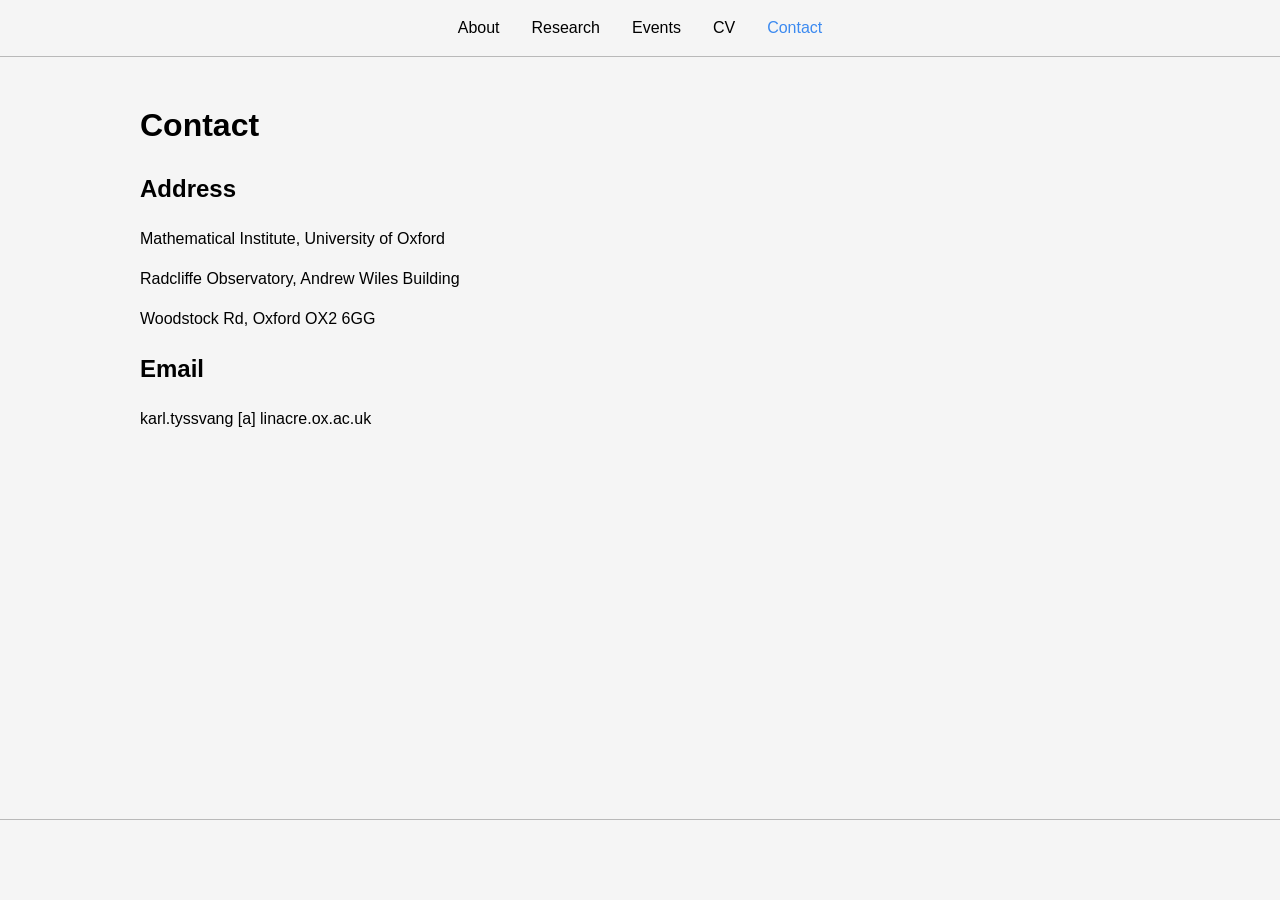
<file: contact.html>
<!DOCTYPE html>
<html lang="en">
<head>
    <meta charset="UTF-8">
    <meta http-equiv="X-UA-Compatible" content="IE=edge">
    <meta name="viewport" content="width=device-width, initial-scale=1.0">
    <base target="_blank" rel="noopener noreferrer">
    <link rel="stylesheet" href="style/common.css">
    <title>Karl Olav Tyssvang</title>
</head>
<body>

    <header>
        <a href="./index.html" target="_self">About</a>
        <a href="./research.html" target="_self">Research</a>
        <a href="./events.html" target="_self">Events</a>
        <a href="./cv.pdf" target="_self">CV</a>
        <a href="./contact.html" target="_self" style="color: var(--text-link)">Contact</a>
    </header>

    <div class="content">
    <h1>Contact</h1>
    
    <h2>Address</h2>
    <p>Mathematical Institute, University of Oxford</p>
    <p>Radcliffe Observatory, Andrew Wiles Building</p>
    <p>Woodstock Rd, Oxford OX2 6GG</p>

    <h2>Email</h2>
    <p>karl.tyssvang [a] linacre.ox.ac.uk</p>
    </div>

    <footer>
        <p style="margin: 0;"></p>
    </footer>

</body>
</html>
</file>
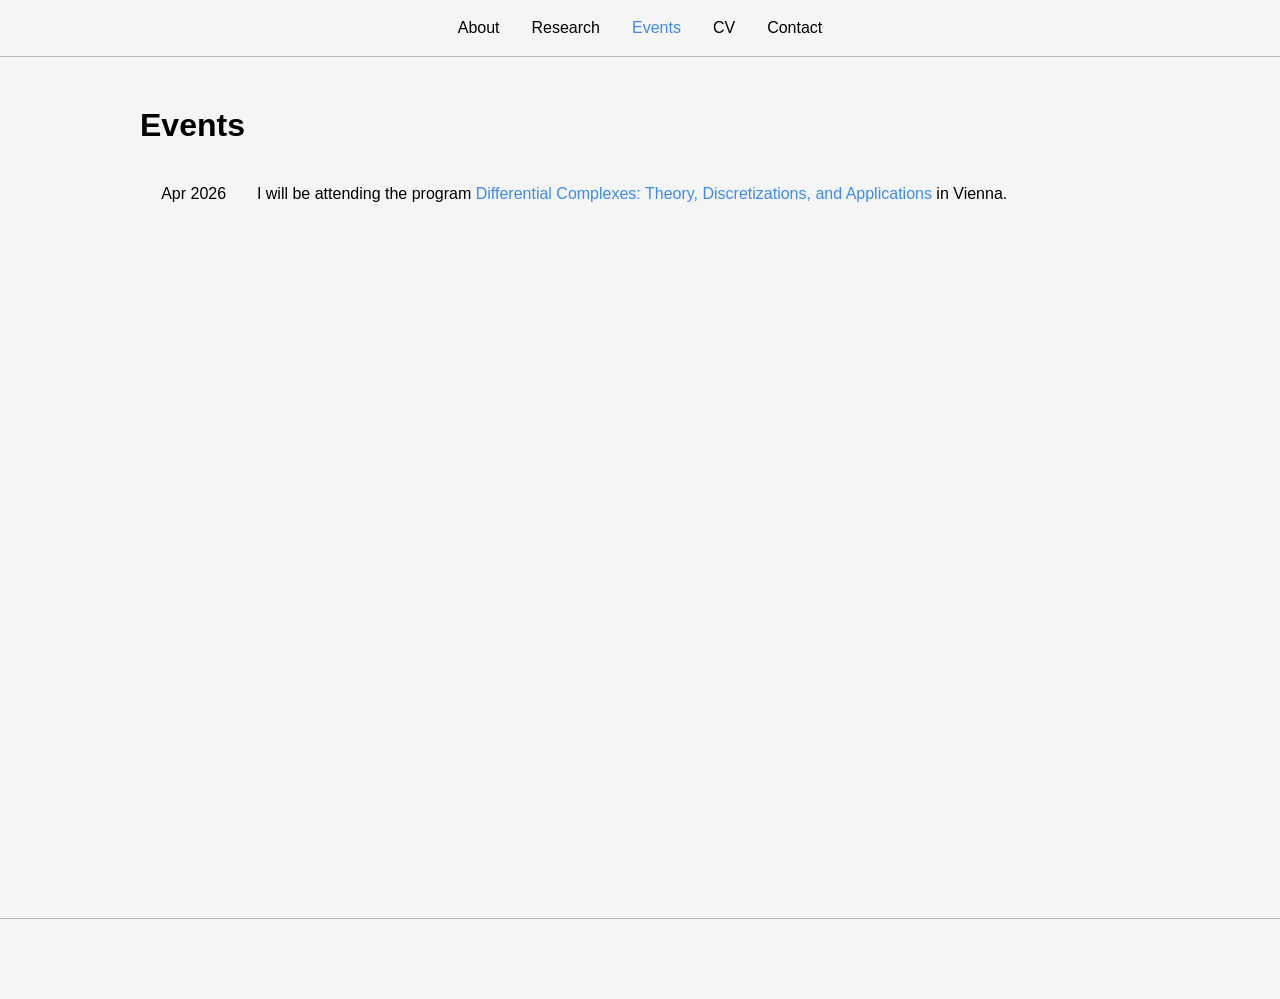
<file: events.html>
<!DOCTYPE html>
<html lang="en">
<head>
    <meta charset="UTF-8">
    <meta http-equiv="X-UA-Compatible" content="IE=edge">
    <meta name="viewport" content="width=device-width, initial-scale=1.0">
    <base target="_blank" rel="noopener noreferrer">
    <link rel="stylesheet" href="style/common.css">
    <title>Karl Olav Tyssvang</title>
</head>
<body>

    <header>
        <a href="./index.html" target="_self">About</a>
        <a href="./research.html" target="_self">Research</a>
        <a href="./events.html" target="_self" style="color: var(--text-link)">Events</a>
        <a href="./cv.pdf" target="_self">CV</a>
        <a href="./contact.html" target="_self">Contact</a>
    </header>

    <div class="content">
    <h1>Events</h1>

    <table class="events">
        <td>Apr 2026</td>
        <td>
            I will be attending the program <a href="https://www.esi.ac.at/events/e585/">Differential Complexes: Theory, Discretizations, and Applications</a> in Vienna.
        </td>
    </table>

    </div>

    <footer>
        <p style="margin: 0;"></p>
    </footer>

</body>
</html>
</file>
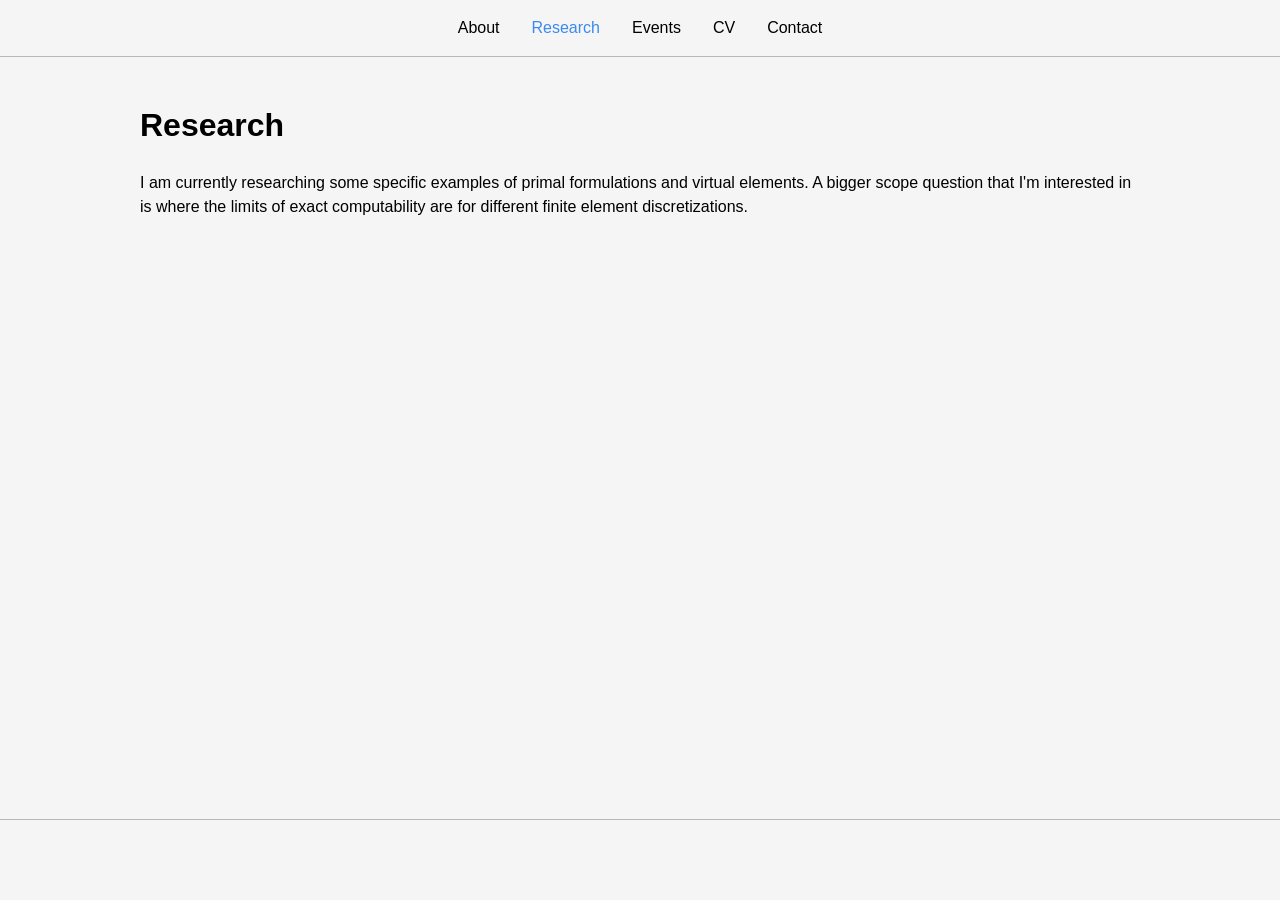
<file: research.html>
<!DOCTYPE html>
<html lang="en">
<head>
    <meta charset="UTF-8">
    <meta http-equiv="X-UA-Compatible" content="IE=edge">
    <meta name="viewport" content="width=device-width, initial-scale=1.0">
    <base target="_blank" rel="noopener noreferrer">
    <link rel="stylesheet" href="style/common.css">
    <title>Karl Olav Tyssvang</title>
</head>
<body>

    <header>
        <a href="./index.html" target="_self">About</a>
        <a href="./research.html" target="_self" style="color: var(--text-link)">Research</a>
        <a href="./events.html" target="_self">Events</a>
        <a href="./cv.pdf" target="_self">CV</a>
        <a href="./contact.html" target="_self">Contact</a>
    </header>

    <div class="content">
    <h1>Research</h1>
    
    <p>
        I am currently researching some specific examples of primal formulations and virtual elements. A bigger scope question that I'm interested in
        is where the limits of exact computability are for different finite element discretizations.
    </p>

    </div>

    <footer>
        <p style="margin: 0;"></p>
    </footer>

</body>
</html>
</file>
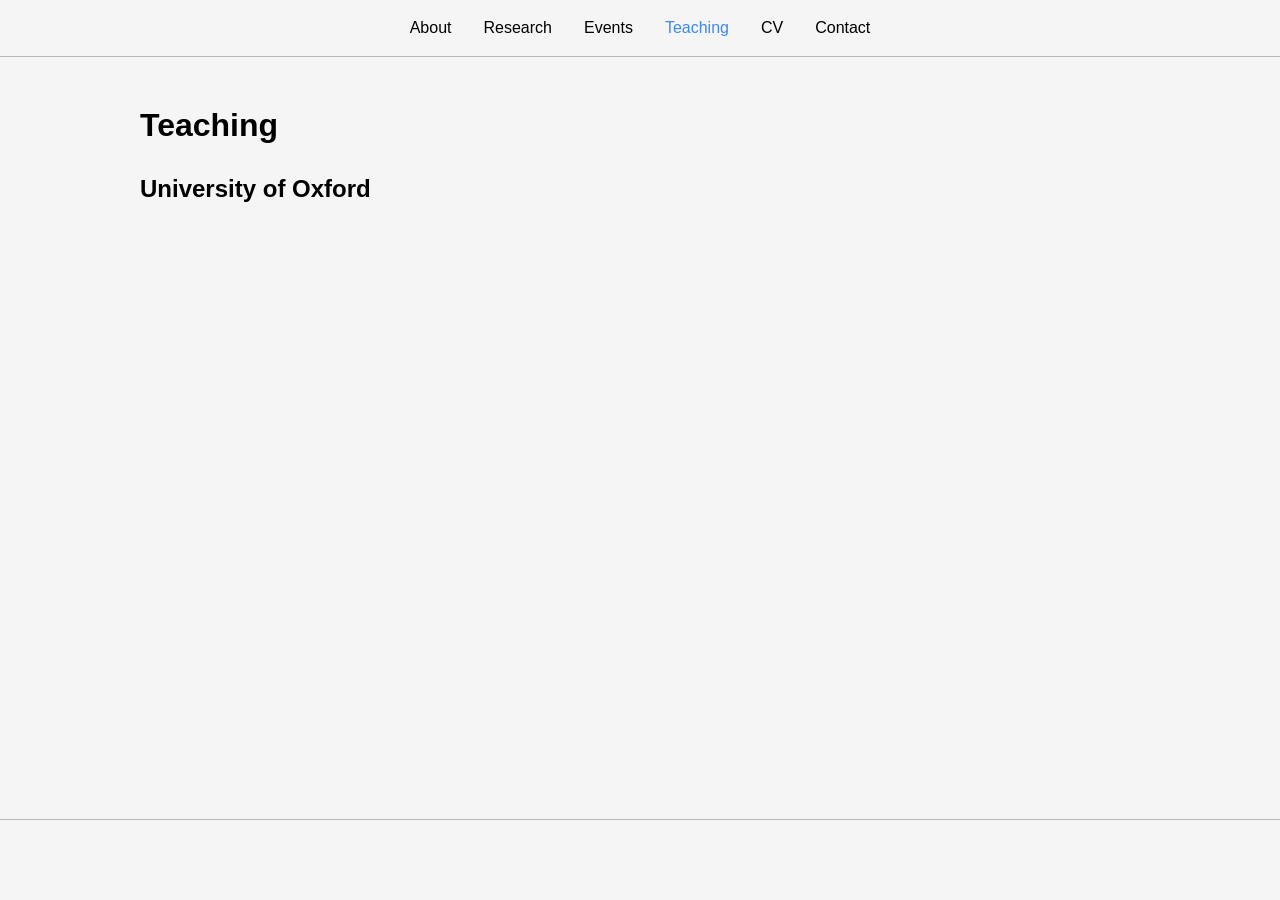
<file: teaching.html>
<!DOCTYPE html>
<html lang="en">
<head>
    <meta charset="UTF-8">
    <meta http-equiv="X-UA-Compatible" content="IE=edge">
    <meta name="viewport" content="width=device-width, initial-scale=1.0">
    <base target="_blank" rel="noopener noreferrer">
    <link rel="stylesheet" href="style/common.css">
    <title>Karl Olav Tyssvang</title>
</head>
<body>

    <header>
        <a href="./index.html" target="_self">About</a>
        <a href="./research.html" target="_self">Research</a>
        <a href="./events.html" target="_self">Events</a>
        <a href="./teaching.html" target="_self" style="color: var(--text-link)">Teaching</a>
        <a href="./cv.pdf" target="_self">CV</a>
        <a href="./contact.html" target="_self">Contact</a>
    </header>

    <div class="content">
    <h1>Teaching</h1>
    
    <h2>University of Oxford</h2>
    <p></p>
    
    </div>

    <footer>
        <p style="margin: 0;"></p>
    </footer>

</body>
</html>
</file>
<file: style/common.css>
:root{
    --text-white: white;
    --text-black: black;

    --text-link: rgb(60, 138, 240);

    --background-color: rgba(245, 245, 245, 0.97);
    --foreground-color: whitesmoke;

    --divider-color: rgb(185, 185, 185);
}

body{
    position: absolute;
    margin: 0;
    overflow-x: hidden;
    width: 100vw;
    min-height: 100vh;
    color: var(--text-black);
    background-color: var(--foreground-color);

    font-family:'Trebuchet MS', 'Lucida Sans Unicode', 'Lucida Grande', 'Lucida Sans', Arial, sans-serif;
    font-size: 1rem;
    line-height: 1.5;
}

a {
    color: var(--text-link);
    text-decoration: none;
}

a:hover {
    text-decoration: underline;
}

header {
    position: fixed;
    width: 100%;
    display: flex;
    justify-content: center;
    border-bottom: 1px solid var(--divider-color);
    background-color: var(--background-color);
}

footer {
    position: inherit;
    bottom: 0;
    height: 5em;
    line-height: 5em;
    width: 100%;
    text-align: center;
    border-top: 1px solid var(--divider-color);
}

header > a {
    padding: 1rem;
    color: var(--text-black);
}

header > a:hover {
    text-decoration: none;
    color: var(--text-link);
}

.content {
    padding-top: 5rem;
    padding-bottom: 8rem;
    max-width: 1000px;
    margin: auto;
}

.about {
    display: inline-block;
}

.img-portrait {
    float: left;
    width: 20%;
    min-width: 300px;
    max-width: 100vw;
    padding: 1em;
    padding-left: 0;
}

.events {
    height: 700px;
    width: 100%;
    display: block;
}

td {
    vertical-align: top;
    text-align: left;
    padding: .6rem;
    padding-left: 1.2rem;
}
</file>
